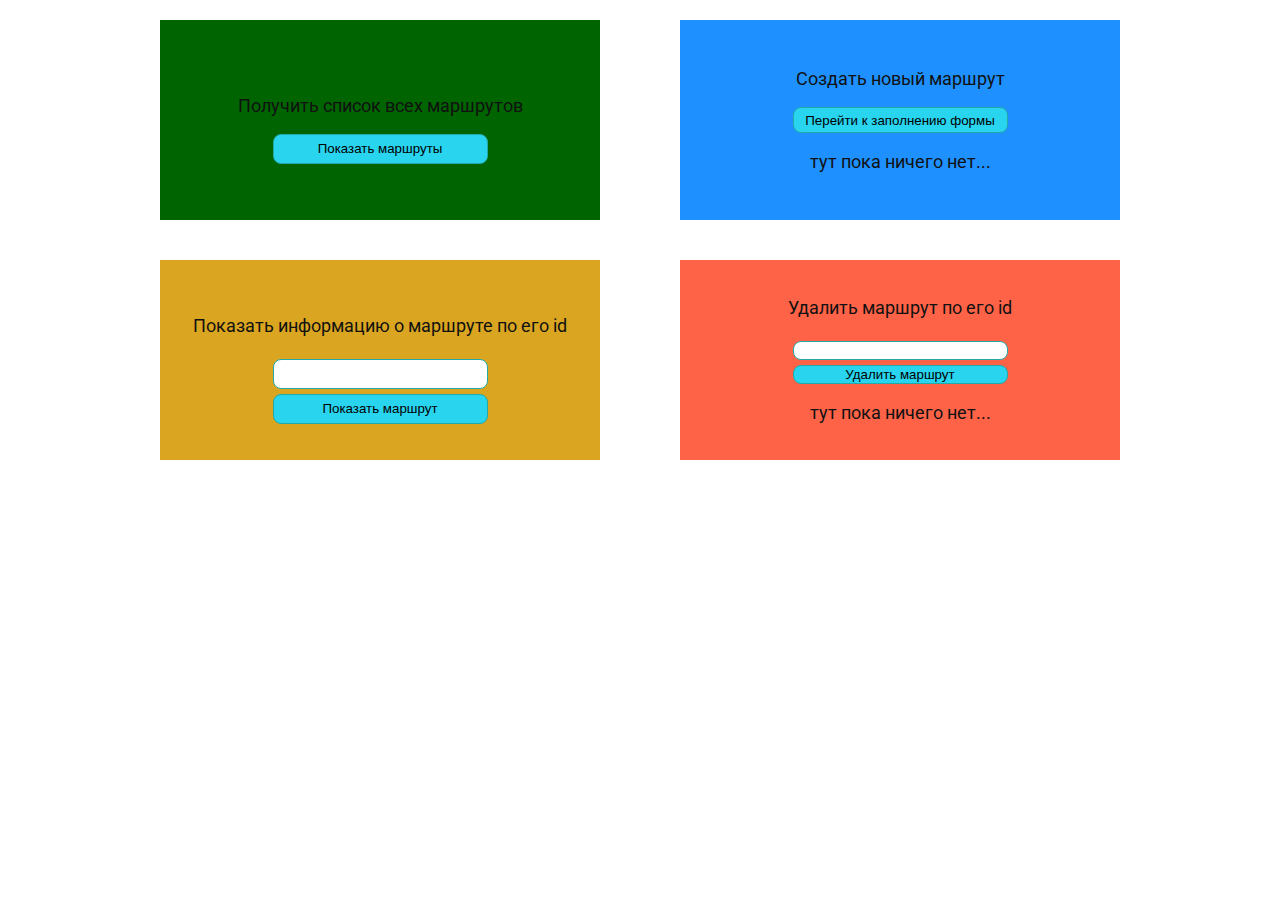
<file: index.html>
<!DOCTYPE html>
<html>
<head>
    <meta charset="utf-8" />
    <link href="test.css" rel="stylesheet" type="text/css">

    <link rel="preconnect" href="https://fonts.googleapis.com">
    <link rel="preconnect" href="https://fonts.gstatic.com" crossorigin>
    <link href="https://fonts.googleapis.com/css2?family=Roboto:wght@400;500&display=swap" rel="stylesheet">
    <title>test</title>
</head>
<body>
  <div class="container">
    <div class="getAll variant">
      <p>Получить список всех маршрутов</p>
      <button class="button button-getAll">Показать маршруты</button>
    </div>
    <div class="post variant">
      <p>Создать новый маршрут</p>
      <button class="button">Перейти к заполнению формы</button>
      <p>тут пока ничего нет...</p>
    </div>
    <div class="get variant">
      <p>Показать информацию о маршруте по его id</p>
      <input type="number" class="input-get">
      <button class="button button-get">Показать маршрут</button>
    </div>
    <div class="delete variant">
      <p>Удалить маршрут по его id</p>
      <input type="number">
      <button class="button">Удалить маршрут</button>
      <p>тут пока ничего нет...</p>
    </div>
  </div>

  <div class="result"></div>


  <script src="test.js"></script>
    
</body>
</html>
</file>
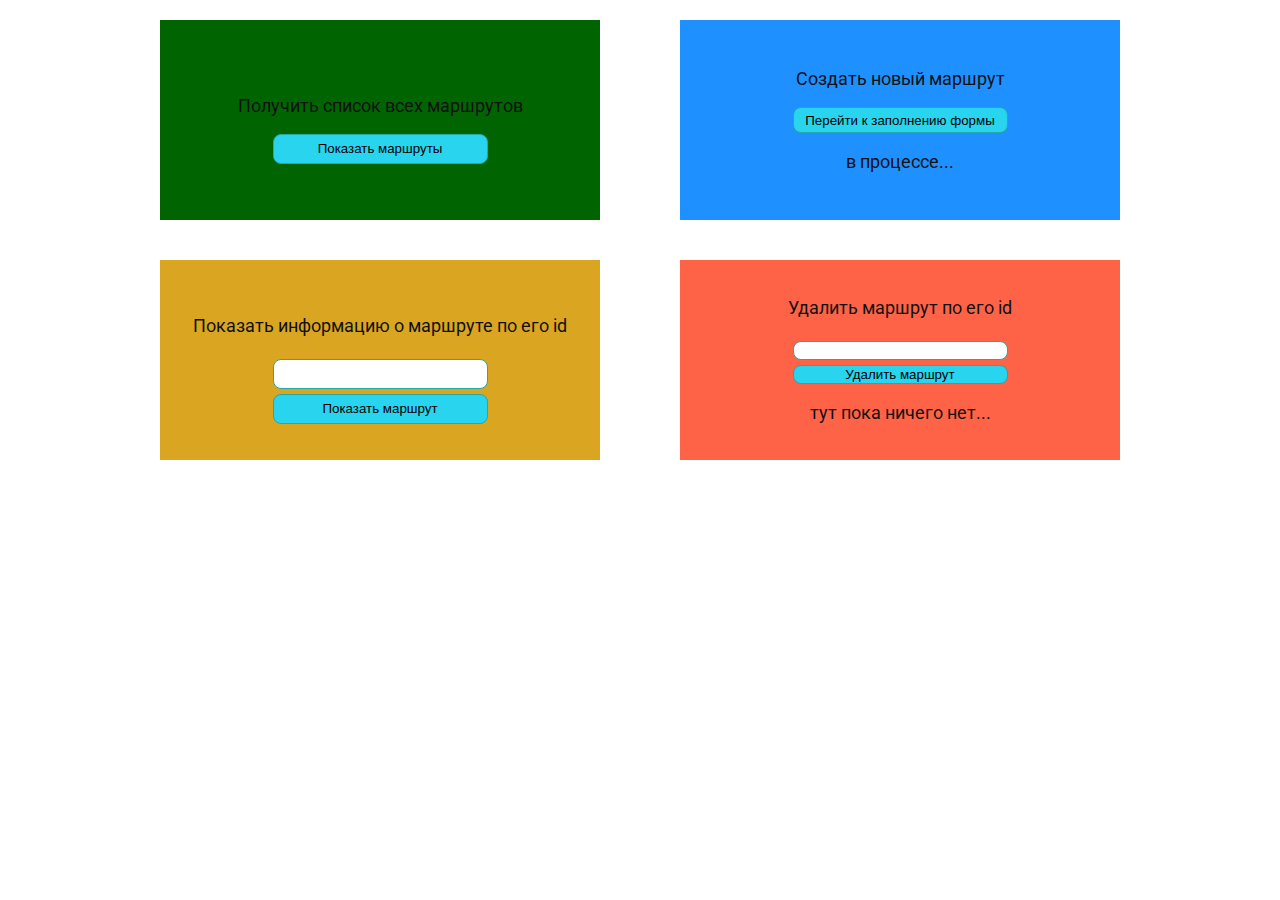
<file: test.html>
<!DOCTYPE html>
<html>
<head>
    <meta charset="utf-8" />
    <link href="test.css" rel="stylesheet" type="text/css">

    <link rel="preconnect" href="https://fonts.googleapis.com">
    <link rel="preconnect" href="https://fonts.gstatic.com" crossorigin>
    <link href="https://fonts.googleapis.com/css2?family=Roboto:wght@400;500&display=swap" rel="stylesheet">
    <title>test</title>
</head>
<body>
  <div class="container">
    <div class="getAll variant">
      <p>Получить список всех маршрутов</p>
      <button class="button button-getAll">Показать маршруты</button>
    </div>

    <div class="post variant">
      <p>Создать новый маршрут</p>
      <button class="button button-post">Перейти к заполнению формы</button>
      <p>в процессе...</p>
    </div>

    <div class="get variant">
      <p>Показать информацию о маршруте по его id</p>
      <input type="number" class="input-get">
      <button class="button button-get">Показать маршрут</button>
    </div>

    <div class="delete variant">
      <p>Удалить маршрут по его id</p>
      <input type="number">
      <button class="button button-del">Удалить маршрут</button>
      <p>тут пока ничего нет...</p>
    </div>
  </div>

  <div class="result"></div>


  <script src="test.js"></script>
    
</body>
</html>
</file>
<file: test.css>
body * {
    box-sizing: border-box;
}

body {
    margin: 0;
    font-family: 'Roboto', Arial, Helvetica, sans-serif;
    color: #111111;
    font-style: normal;
    font-size: 18px;
}

.container {
    max-width: 1000px;
    margin: 0 auto;
    display: flex;
    flex-wrap: wrap;
    justify-content: space-between;
}

.variant {
    min-width: 440px;
    display: flex;
    flex-direction: column;
    height: 200px;
    justify-content: center;
    padding: 30px;
    align-items: center;
    margin: 20px;
}

.getAll {
    background: darkgreen;
}

.get {
    background: goldenrod;
}

.post {
    background: dodgerblue;
}

.delete {
    background: tomato;
}

.button {
    border: 1px solid #23a9a8;
    border-radius: 8px;
    background: #29d4ef;
    height: 30px;
    width: 215px;
    outline: 0;
    cursor: pointer;
}

.button:hover{
    background: #115E59;
    color: #FFFFFF;
}

input {
    border: 1px solid #23a9a8;
    border-radius: 8px;
    background: #FFFFFF;
    height: 30px;
    width: 215px;
    margin: 5px 0;
    outline: 0;
}

.result {
    max-width: 800px;
    margin: 0 auto;
}
</file>
